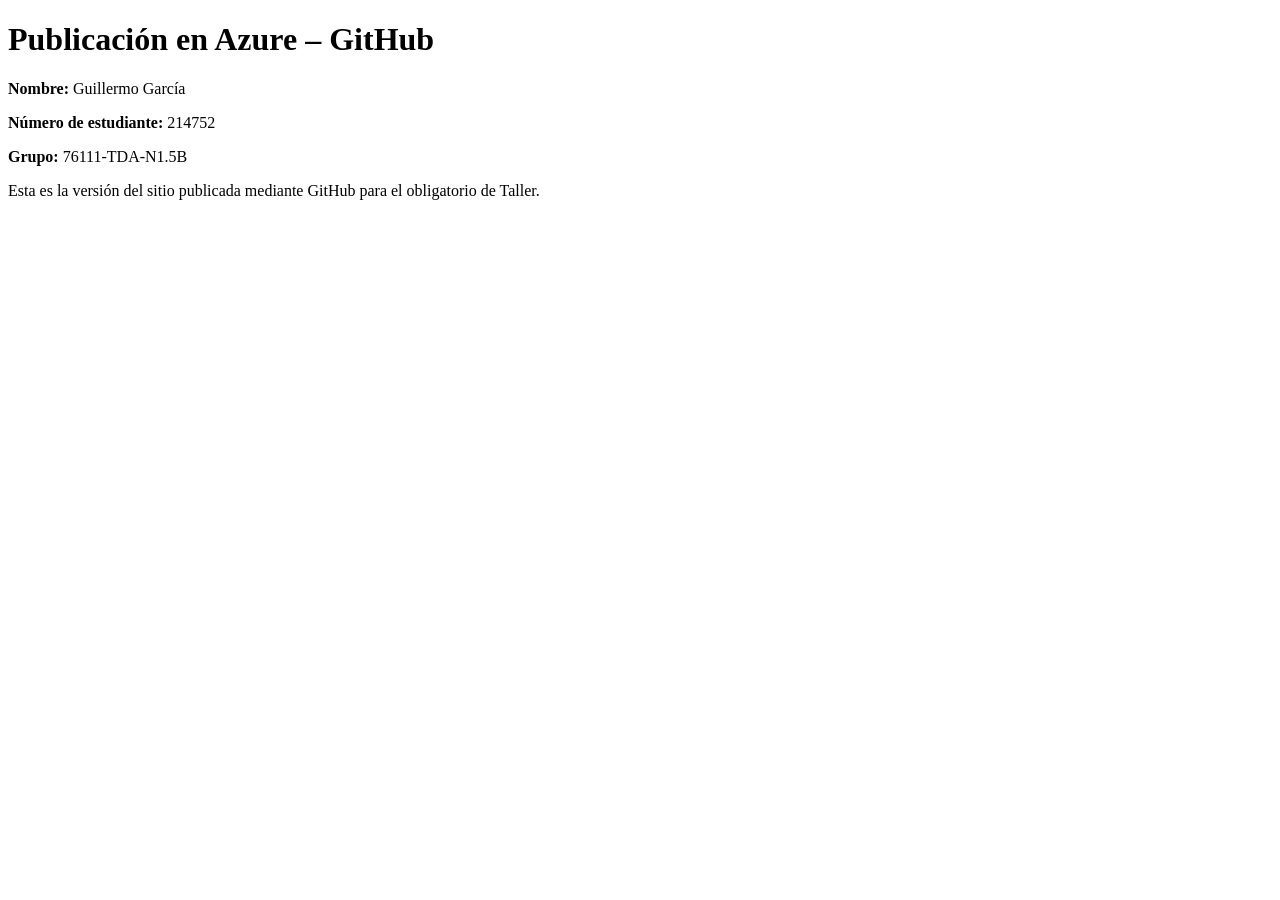
<file: azuregithub/index.html>
<!DOCTYPE html>
<html lang="es">
<head>
    <meta charset="UTF-8">
    <title>Guillermo García – Azure GitHub</title>
</head>
<body>
    <h1>Publicación en Azure – GitHub</h1>

    <p><strong>Nombre:</strong> Guillermo García</p>
    <p><strong>Número de estudiante:</strong> 214752</p>
    <p><strong>Grupo:</strong> 76111-TDA-N1.5B</p>

    <p>Esta es la versión del sitio publicada mediante GitHub para el obligatorio de Taller.</p>
</body>
</html>
</file>
